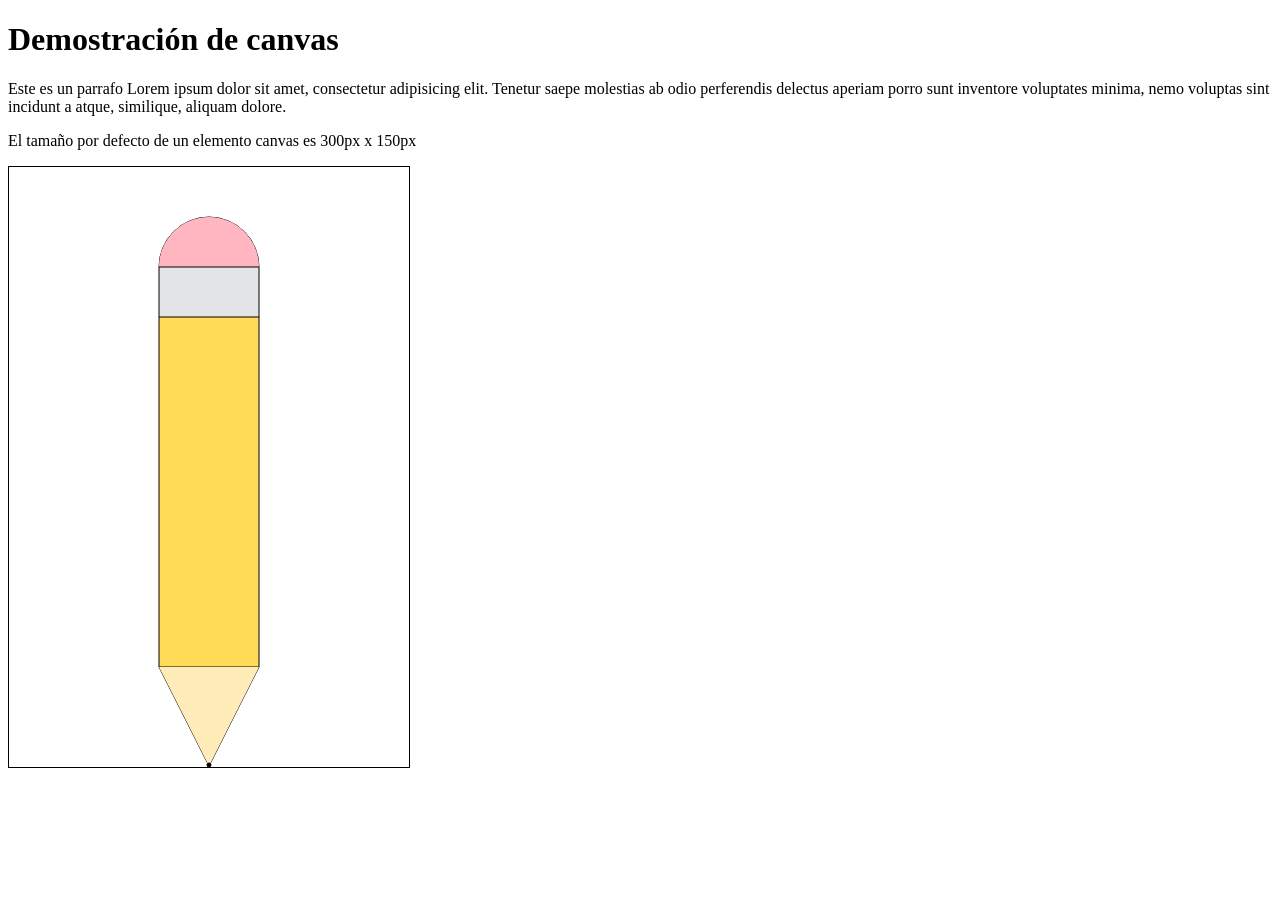
<file: Tareas/CanvasLapiz/index.html>
<!DOCTYPE html>
<html lang="en">
<head>
    <meta charset="UTF-8">
    <meta name="viewport" content="width=device-width, initial-scale=1.0">
    <title>Canvas</title>
    <link rel="stylesheet" href="style.css">
</head>
<body>
    <h1>Demostración de canvas</h1>
    <p>Este es un parrafo Lorem ipsum dolor sit amet, consectetur adipisicing elit. Tenetur saepe molestias ab odio perferendis delectus aperiam porro sunt inventore voluptates minima, nemo voluptas sint incidunt a atque, similique, aliquam dolore.</p>
    <p>El tamaño por defecto de un elemento canvas es 300px x 150px</p>
    <canvas width="400px", height="600px" id="inicial"></canvas>
    <script src="inicial.js"></script>
</body>
</html>
</file>
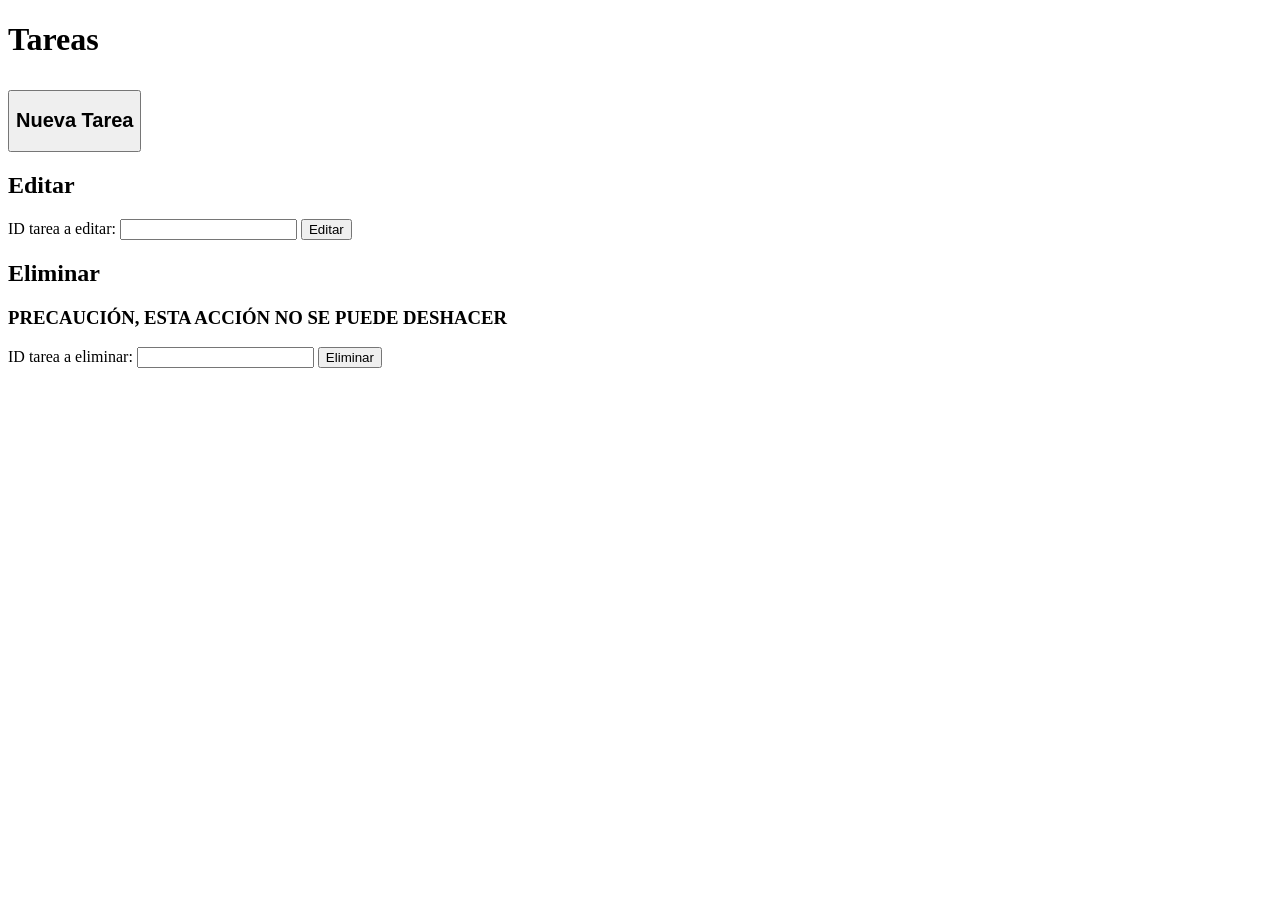
<file: Tareas/Tareasintento2/index.html>
<!DOCTYPE html>
<html lang="en">
<head>
    <meta charset="UTF-8">
    <meta name="viewport" content="width=device-width, initial-scale=1.0">
    <title>Tareas</title>
    <link rel="stylesheet" href="styles.css">
</head>
<body>
    <h1>Tareas</h1>
    <table id="tablaTareas">

    </table>
    <a href="add.html"><button><h2>Nueva Tarea</h2></button></a>
    <h2>Editar</h2>
    <form action="edit.html">
        ID tarea a editar:
        <input type="number" name="id" min="0" step="1" required>
        <button type="submit">Editar</button>
    </form>
    <h2>Eliminar</h2>
    <h3>PRECAUCIÓN, ESTA ACCIÓN NO SE PUEDE DESHACER</h3>
    <form id="deleteForm">
        ID tarea a eliminar:
        <input type="number" name="id" min="0" step="1" required>
        <button type="submit">Eliminar</button>
    </form>
    
    <script src="scripts/dom.js"></script>
    <script src="scripts/tareas.js"></script>
    <script src="scripts/readParameters.js"></script>
    <script src="scripts/controllerIndex.js"></script>
</body>
</html>
</file>
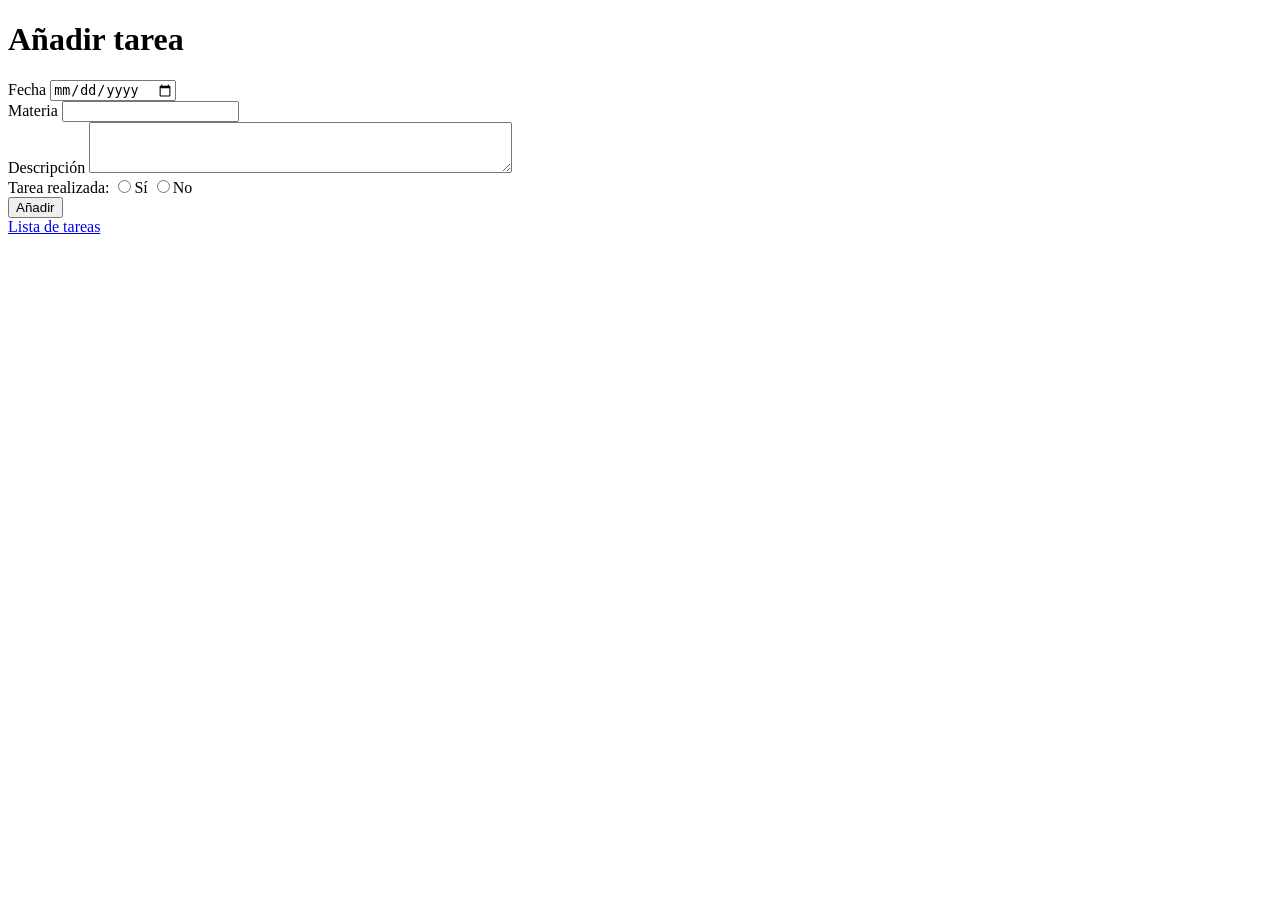
<file: Tareas/Tareasintento2/add.html>
<!DOCTYPE html>
<html lang="en">
<head>
    <meta charset="UTF-8">
    <meta name="viewport" content="width=device-width, initial-scale=1.0">
    <title>Nueva tarea</title>
    <link rel="stylesheet" href="styles.css">
</head>
<body>
    <h1>Añadir tarea</h1>
    <form action="index.html">
        <label>Fecha <input name="fecha" type="date" required></label>
        <br>
        <label>Materia <input name="materia" type="text" required></label>
        <br>
        <label>Descripción 
            <textarea name="descripcion"  rows="3" cols="50" required></textarea>
        </label>
        <br>
        Tarea realizada:
        <label><input name="realizada" type="radio" value="Sí" required>Sí</label>
        <label><input name="realizada" type="radio" value="No">No</label>
        <br>

        <button type="submit">Añadir</button>
    </form>
    <a href="index.html">Lista de tareas</a>

</body>
</html>
</file>
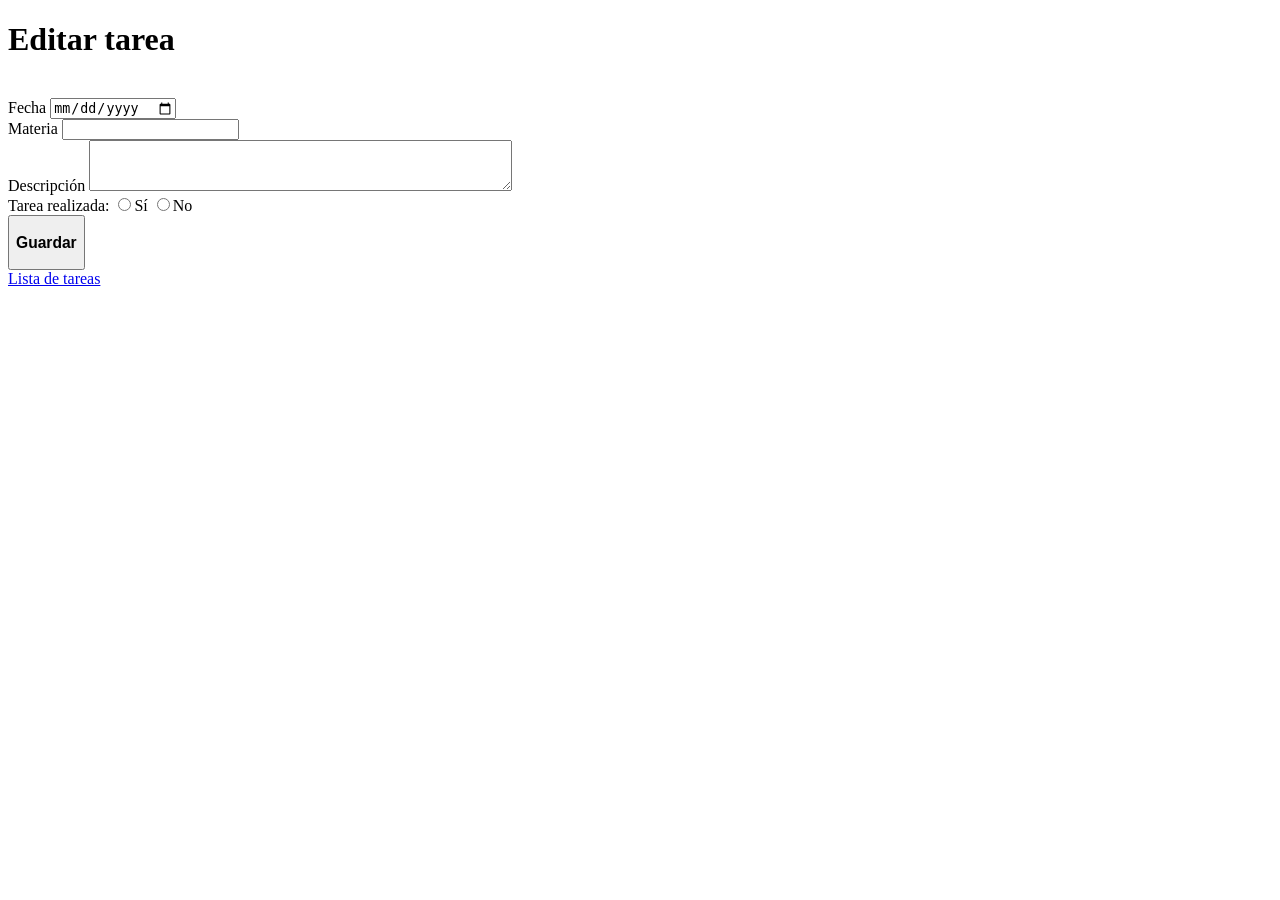
<file: Tareas/Tareasintento2/edit.html>
<!DOCTYPE html>
<html lang="en">
<head>
    <meta charset="UTF-8">
    <meta name="viewport" content="width=device-width, initial-scale=1.0">
    <title>Nueva tarea</title>
    <link rel="stylesheet" href="styles.css">
</head>
<body>
    <h1>Editar tarea</h1>
    <form action="index.html">
        <input name="id" type="number" required min="0" step="1" hidden>
        <br>
        <label>Fecha <input name="fecha" type="date" required></label>
        <br>
        <label>Materia <input name="materia" type="text" required></label>
        <br>
        <label>Descripción 
            <textarea name="descripcion"  rows="3" cols="50" required></textarea>
        </label>
        <br>
        Tarea realizada:
        <label><input id="radioSi" name="realizada" type="radio" value="Sí" required>Sí</label>
        <label><input id="radioNo" name="realizada" type="radio" value="No">No</label>
        <br>

        <button type="submit"><h3>Guardar</h3></button>
    </form>
    <a href="index.html">Lista de tareas</a>
    <script src="scripts/tareas.js"></script>
    <script src="scripts/readParameters.js"></script>
    <script src="scripts/controllerEdit.js"></script>
</body>
</html>
</file>
<file: Tareas/CanvasLapiz/style.css>
canvas {
    border: 1px solid black;
  }
</file>
<file: Tareas/Tareasintento2/styles.css>
td,
th {
  padding: 10px;
  border: solid 1px;
}
table {
  border-collapse: collapse;
  margin-bottom: 10px;
}
</file>
